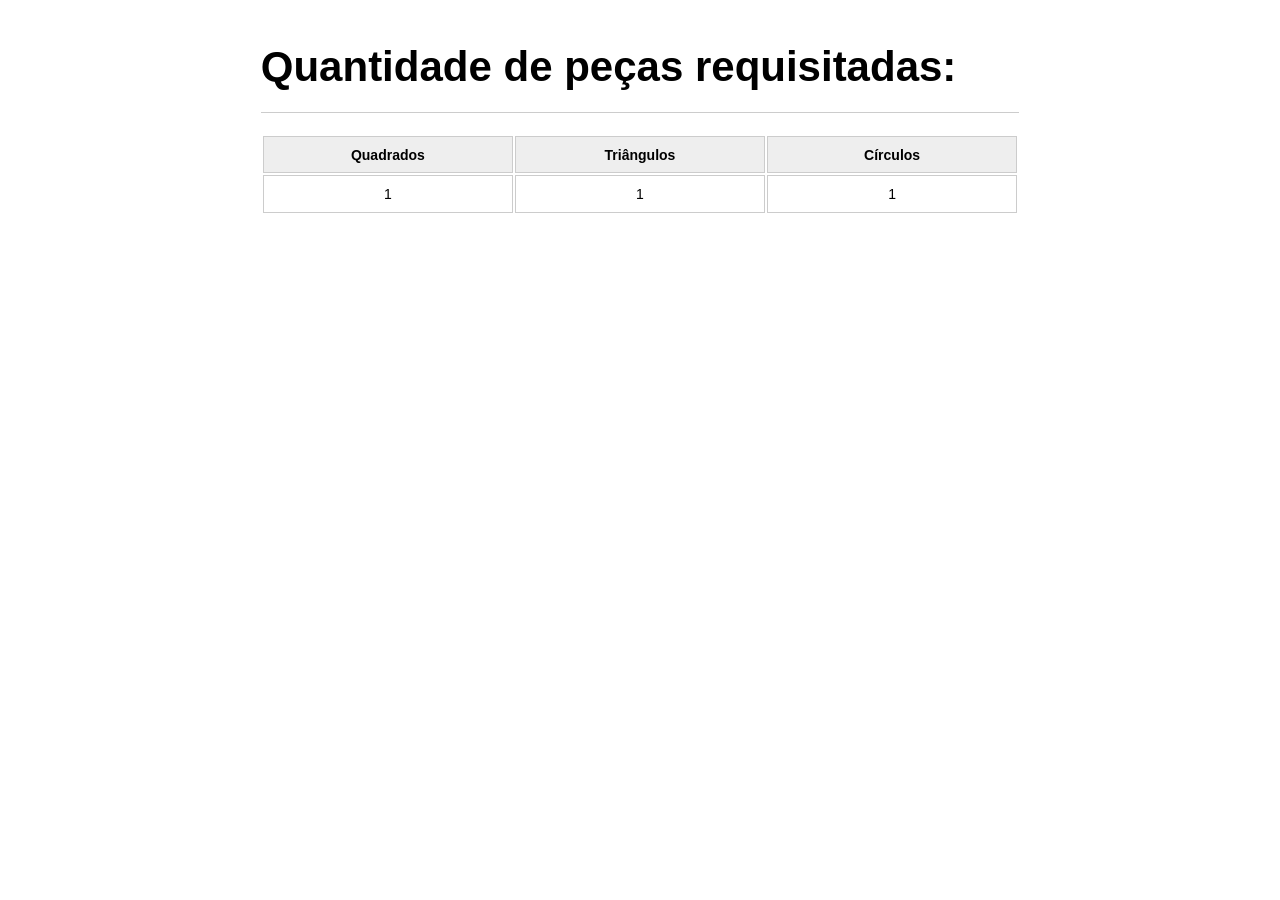
<file: ComunicaçãoMAV/templates/variaveis.html>
<!DOCTYPE html>
<html lang="pt-br">
	<head>
		<meta charset="UTF-8">
		<title>Peças</title>
		<style type="text/css">
						*{
				box-sizing: border-box;
			 }

			body{
				font-family: "Helvetica Neue", "Helvetica", Helvetica, Arial, sans-serif;
				font-size: 14px;
			}

			.container{
				width: 60%;
				height: 100%;
				margin: 0 auto;
			}

			section{
				margin: 2em 0;
				overflow: hidden;
			}

			section h2{
				font-size: 3em;
				display: block;
				padding-bottom: .5em;
				border-bottom: 1px solid #ccc;
				margin-bottom: .5em;
			}

			table{
				width: 100%;
				margin-bottom : .5em;
			    table-layout: fixed;

			}

			td, th {
				padding: .7em;
				margin: 0;
				border: 1px solid #ccc;
				text-align: center;
			}

			th{
				font-weight: bold;
				background-color: #EEE;
			}


		</style>
	</head>
	<body>

		<main>
			<section class="container">
				<h2>Quantidade de peças requisitadas:</h2>
				<table>
					<thead>
						<tr>
							<th>Quadrados</th>
							<th>Triângulos</th>
							<th>Círculos</th>
						</tr>
					</thead>
					<tbody id="tabela-pacientes">
						<tr class="paciente" id="primeiro-paciente" >
							<td class="info-nome">1</td>
							<td class="info-peso">1</td>
							<td class="info-altura">1</td>
						</tr>
					</tbody>
				</table>
			</section>
		</main>
	</body>
</html>
</file>
